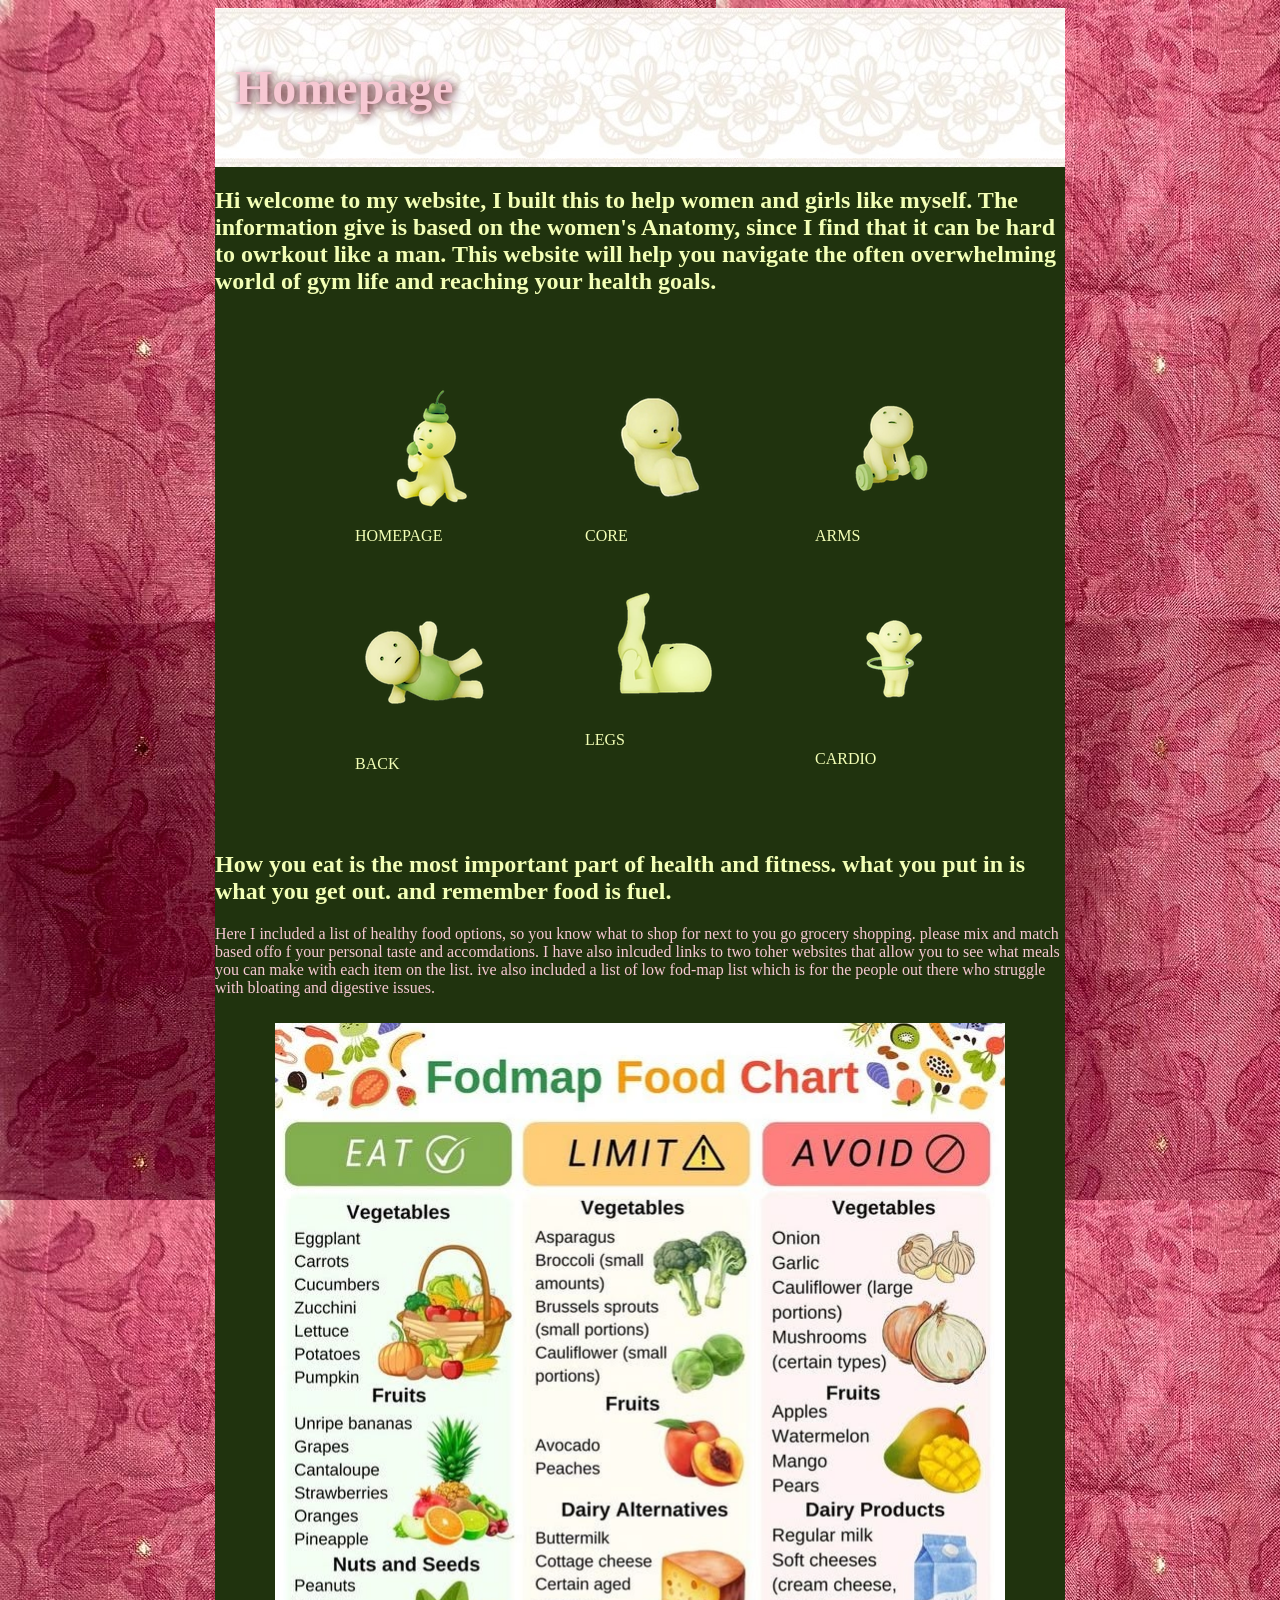
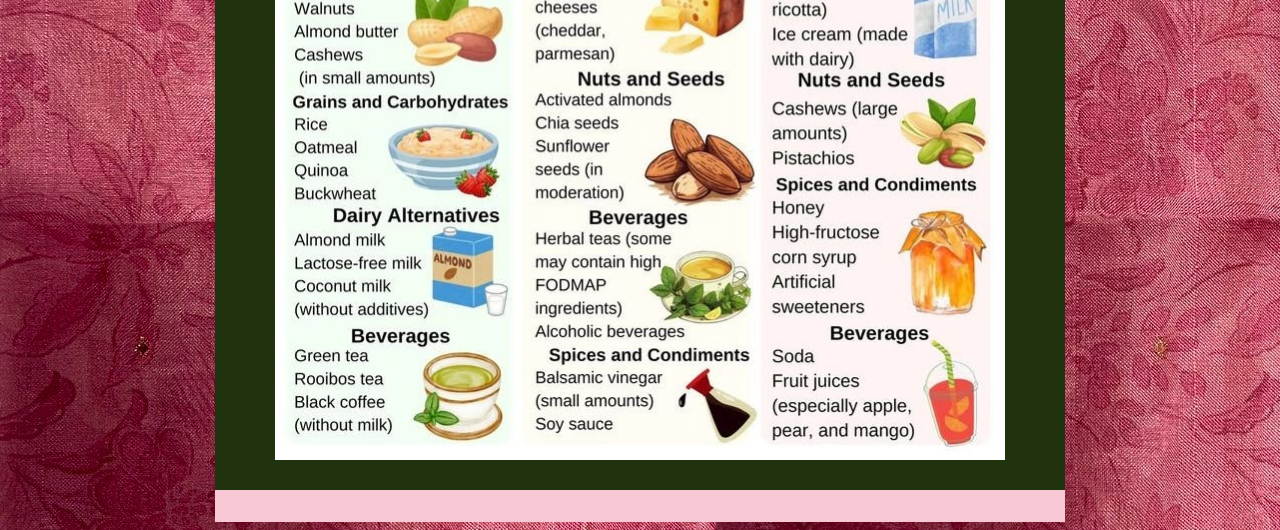
<file: index.html>
<!DOCTYPE html>
<html lang="en">
<head>
  <meta charset="UTF-8">
  <meta name="viewport" content="width=device-width, initial-scale=1.0">
  <title>Workout like a Girl</title>
  <link rel="stylesheet" href="main.css">
</head>

<body>
  <div class="wrapper">

    <header>
      <h1>Homepage</h1>
    </header>

    <h2>
      Hi welcome to my website, I built this to help women and girls like myself. The information give is based on the women's Anatomy, since I find that it can be hard to owrkout like a man. This website will help you navigate the often overwhelming world of gym life and reaching your health goals.
    </h2>

      <section>
        <nav class="navbar">
          <!-- interactive pictures that take you to each page -->
          <figure>
            <ul>
              <a href="homepage.html" class="homepage-sm">
                <img src="diet smiski.png" alt="little green guy with cherry on head">
                <figcaption>homepage</figcaption>
              </a>

              <a href="core.html" class="core-sm">
                <img src="core2 smiski.png" alt="little green guy doing a situp">
                <figcaption>core</figcaption>
              </a>

              <a href="arms.html" class="arm-sm">
                <img src="arms smiski.png" alt="little green guy lifting a bar weight">
                <figcaption>arms</figcaption>
              </a></li>

              <a href="back.html" class="back-sm">
                  <img src="back smiski.png" alt="little green guy in aerobic suit">
                  <figcaption>Back</figcaption>
                </a>

              <a href="legs.html" class="leg-sm">
                  <img src="legs smiski.png" alt="little green guy doing with legs in air">
                  <figcaption>legs</figcaption>
                </a>

              <a href="cardio.html" class="car-sm">
                  <img src="cardio smiski.png" alt="little green guy hoolahooping">
                  <figcaption>cardio</figcaption>
                </a>
            </ul>
          </figure>
        </nav>
      </section>

      <main>
        <section class="meals">
          <h2>
            How you eat is the most important part of health and fitness. what you put in is what you get out. and remember food is fuel.
          </h2>

          <p>Here I included a list of healthy food options, so you know what to shop for next to you go grocery shopping. please mix and match based offo f your personal taste and accomdations. I have also inlcuded links to two toher websites that allow you to see what meals you can make with each item on the list. ive also included a list of low fod-map list which is for the people out there who struggle with bloating and digestive issues. </p>

          <!-- link meal website -->
          <!-- add image of low fod map foods -->
        </section>

        <figure class="fod">
        <img src="fodmap.jpg" alt="list of foods that are labeled labeled based on their fodmap rating for people with digestive issues.">
        </figure>
      </main>
      <footer>

      </footer>

  </div>

</body>
</html>
</file>
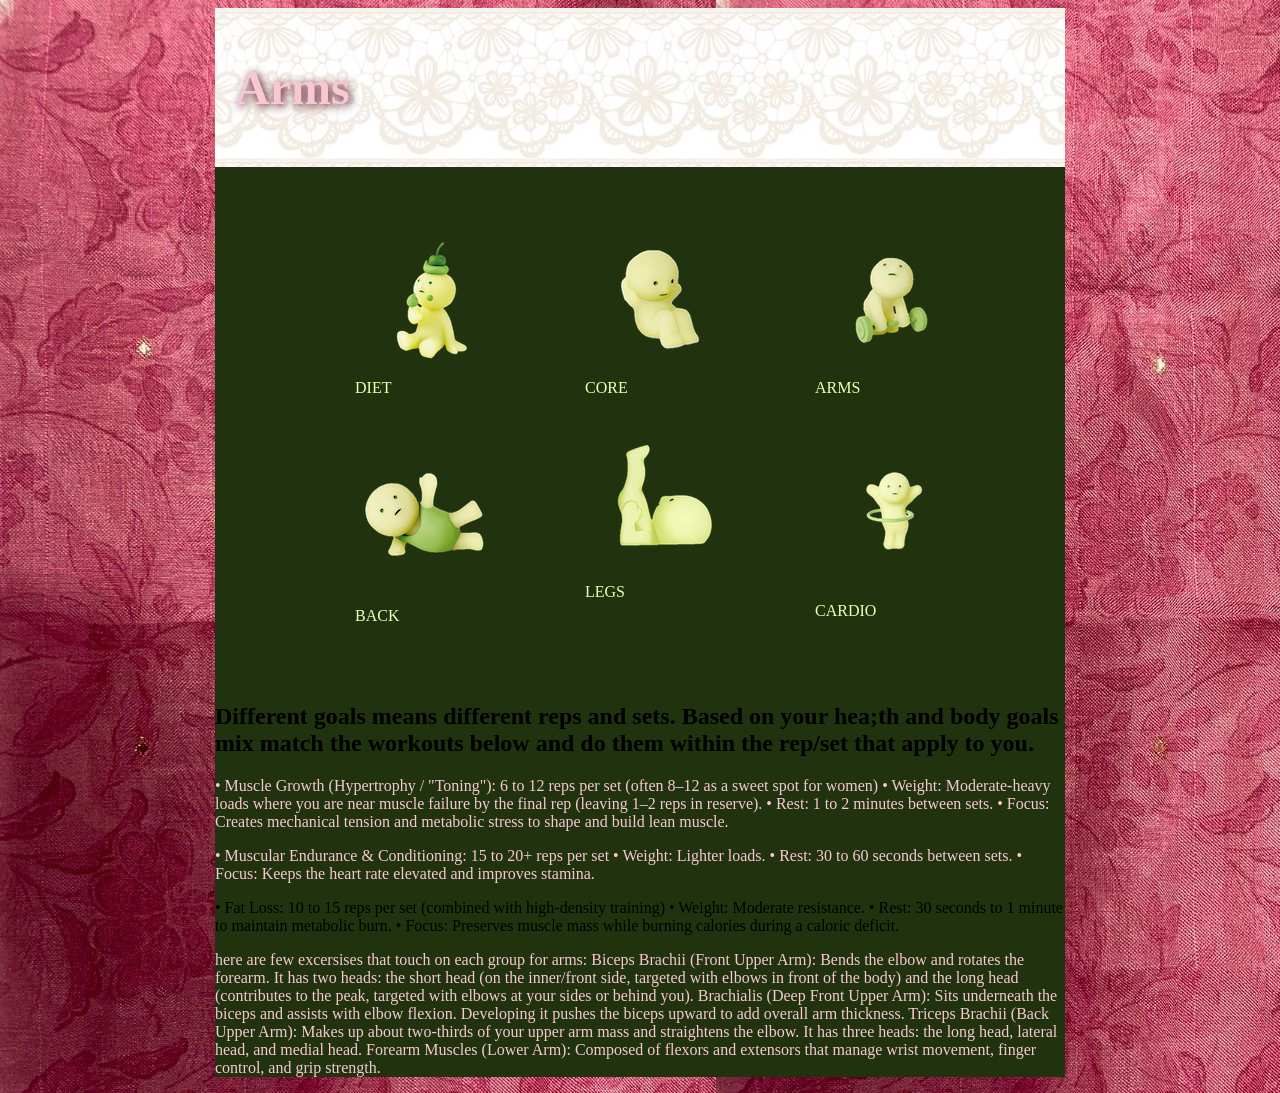
<file: arms.html>
<!DOCTYPE html>
<html lang="en">
<head>
  <meta charset="UTF-8">
  <meta name="viewport" content="width=device-width, initial-scale=1.0">
  <title>ARMS</title>
  <link rel="stylesheet" href="main.css">

</head>
<body>
  
   <div class="wrapper">
    <header>
      <h1>Arms</h1>
    </header>
<section class="workout">
        <nav class="navbar">
          <!-- interactive pictures that take you to each page -->
          <figure>
            <ul>
              <a href="diet.html" class="diet-sm">
                <img src="diet smiski.png" alt="little green guy with cherry on head">
                <figcaption>diet</figcaption>
              </a>

              <a href="core.html" class="core-sm">
                <img src="core2 smiski.png" alt="little green guy doing a situp">
                <figcaption>core</figcaption>
              </a>

              <a href="arms.html" class="arm-sm">
                <img src="arms smiski.png" alt="little green guy lifting a bar weight">
                <figcaption>arms</figcaption>
              </a></li>

              <a href="back.html" class="back-sm">
                  <img src="back smiski.png" alt="little green guy in aerobic suit">
                  <figcaption>Back</figcaption>
                </a>

              <a href="legs.html" class="leg-sm">
                  <img src="legs smiski.png" alt="little green guy doing with legs in air">
                  <figcaption>legs</figcaption>
                </a>

              <a href="cardio.html" class="car-sm">
                  <img src="cardio smiski.png" alt="little green guy hoolahooping">
                  <figcaption>cardio</figcaption>
                </a>
            </ul>
          </figure>
        </nav>
      </section>

     <section class="hand">

          
            <h1>Different goals means different reps and sets. Based on your hea;th and body goals mix match the workouts below and do them within the rep/set that apply to you.</h1>

            <p>
              • Muscle Growth (Hypertrophy / "Toning"): 6 to 12 reps per set (often 8–12 as a sweet spot for women)
              • Weight: Moderate-heavy loads where you are near muscle failure by the final rep (leaving 1–2 reps in reserve).
              • Rest: 1 to 2 minutes between sets.
              • Focus: Creates mechanical tension and metabolic stress to shape and build lean muscle.
            </p>

            <p>
              • Muscular Endurance & Conditioning: 15 to 20+ reps per set
              • Weight: Lighter loads.
              • Rest: 30 to 60 seconds between sets.
              • Focus: Keeps the heart rate elevated and improves stamina.
            </p>
              • Fat Loss: 10 to 15 reps per set (combined with high-density training)
              • Weight: Moderate resistance.
              • Rest: 30 seconds to 1 minute to maintain metabolic burn.
              • Focus: Preserves muscle mass while burning calories during a caloric deficit.
            </p>

          <p>
            here are few excersises that touch on each group for arms:
            <!-- video embed for excersises -->
            Biceps Brachii (Front Upper Arm): Bends the elbow and rotates the forearm. It has two heads: the short head (on the inner/front side, targeted with elbows in front of the body) and the long head (contributes to the peak, targeted with elbows at your sides or behind you).

            Brachialis (Deep Front Upper Arm): Sits underneath the biceps and assists with elbow flexion. Developing it pushes the biceps upward to add overall arm thickness.

            Triceps Brachii (Back Upper Arm): Makes up about two-thirds of your upper arm mass and straightens the elbow. It has three heads: the long head, lateral head, and medial head.

            Forearm Muscles (Lower Arm): Composed of flexors and extensors that manage wrist movement, finger control, and grip strength.
          </p>
        </section>

</body>
</html>
</file>
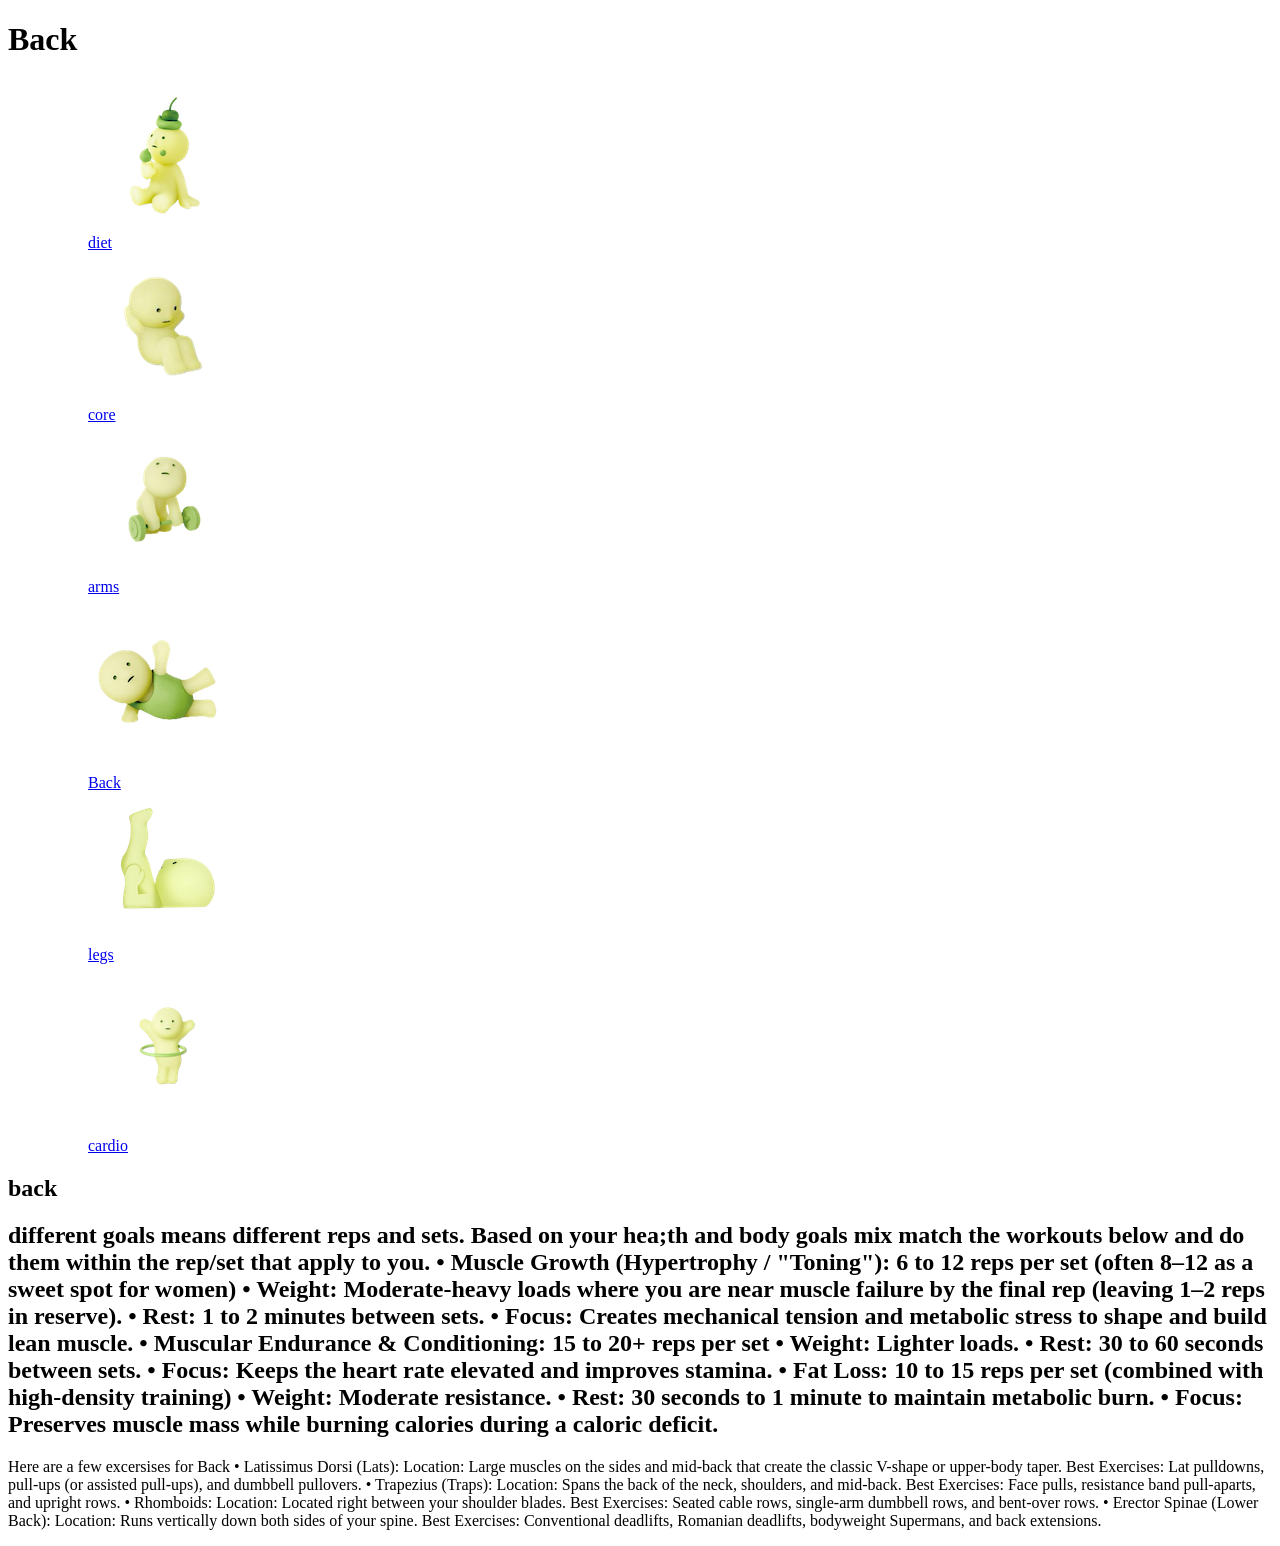
<file: back.html>
<!DOCTYPE html>
<html lang="en">
<head>
  <meta charset="UTF-8">
  <meta name="viewport" content="width=device-width, initial-scale=1.0">
  <title>Back</title>
</head>
<body>
  
 <div class="wrapper">

    <header>
      <h1>Back</h1>
    </header>

    <section class="workout">
        <nav class="navbar">
          <!-- interactive pictures that take you to each page -->
          <figure>
            <ul>
              <a href="diet.html" class="diet-sm">
                <img src="diet smiski.png" alt="little green guy with cherry on head">
                <figcaption>diet</figcaption>
              </a>

              <a href="core.html" class="core-sm">
                <img src="core2 smiski.png" alt="little green guy doing a situp">
                <figcaption>core</figcaption>
              </a>

              <a href="arms.html" class="arm-sm">
                <img src="arms smiski.png" alt="little green guy lifting a bar weight">
                <figcaption>arms</figcaption>
              </a></li>

              <a href="back.html" class="back-sm">
                  <img src="back smiski.png" alt="little green guy in aerobic suit">
                  <figcaption>Back</figcaption>
                </a>

              <a href="legs.html" class="leg-sm">
                  <img src="legs smiski.png" alt="little green guy doing with legs in air">
                  <figcaption>legs</figcaption>
                </a>

              <a href="cardio.html" class="car-sm">
                  <img src="cardio smiski.png" alt="little green guy hoolahooping">
                  <figcaption>cardio</figcaption>
                </a>
            </ul>
          </figure>
        </nav>
      </section>

      <section class="back">
          <h1>back</h1>

          <h2>
            different goals means different reps and sets. Based on your hea;th and body goals mix match the workouts below and do them within the rep/set that apply to you.
            • Muscle Growth (Hypertrophy / "Toning"): 6 to 12 reps per set (often 8–12 as a sweet spot for women)
            • Weight: Moderate-heavy loads where you are near muscle failure by the final rep (leaving 1–2 reps in reserve).
            • Rest: 1 to 2 minutes between sets.
            • Focus: Creates mechanical tension and metabolic stress to shape and build lean muscle.

            • Muscular Endurance & Conditioning: 15 to 20+ reps per set
            • Weight: Lighter loads.
            • Rest: 30 to 60 seconds between sets.
            • Focus: Keeps the heart rate elevated and improves stamina.

            • Fat Loss: 10 to 15 reps per set (combined with high-density training)
            • Weight: Moderate resistance.
            • Rest: 30 seconds to 1 minute to maintain metabolic burn.
            • Focus: Preserves muscle mass while burning calories during a caloric deficit.
          </h2>

          <p>
            Here are a few excersises for Back
            <!-- video embed for excersises in back -->
            • Latissimus Dorsi (Lats):
            Location: Large muscles on the sides and mid-back that create the classic V-shape or upper-body taper.
            Best Exercises: Lat pulldowns, pull-ups (or assisted pull-ups), and dumbbell pullovers.

            • Trapezius (Traps):
            Location: Spans the back of the neck, shoulders, and mid-back.
            Best Exercises: Face pulls, resistance band pull-aparts, and upright rows.

            • Rhomboids:
            Location: Located right between your shoulder blades.
            Best Exercises: Seated cable rows, single-arm dumbbell rows, and bent-over rows.

            • Erector Spinae (Lower Back):
            Location: Runs vertically down both sides of your spine.
            Best Exercises: Conventional deadlifts, Romanian deadlifts, bodyweight Supermans, and back extensions.
          </p>
        </section>

  
</body>
</html>
</file>
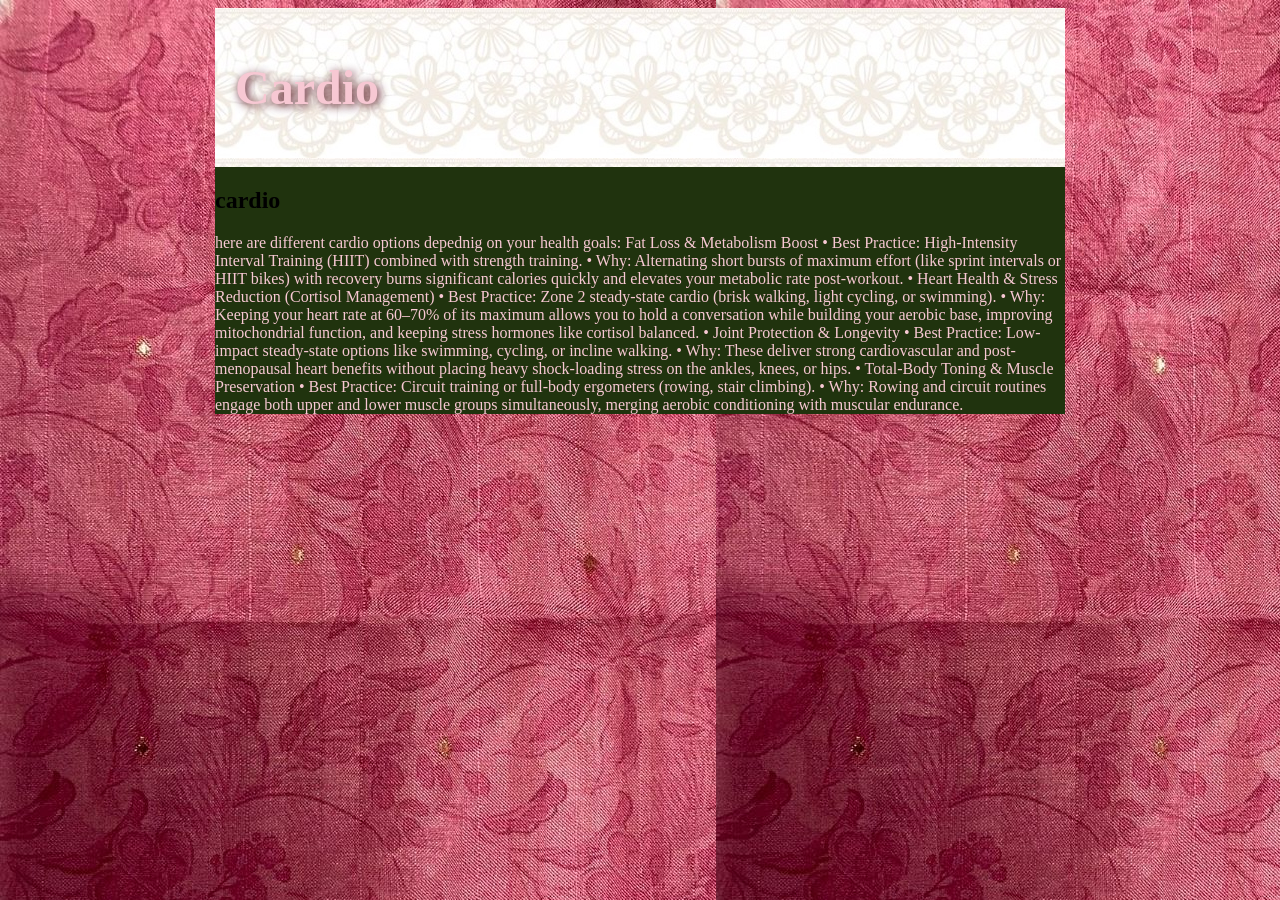
<file: cardio.html>
<!DOCTYPE html>
<html lang="en">
<head>
  <meta charset="UTF-8">
  <meta name="viewport" content="width=device-width, initial-scale=1.0">
  <title>cardio</title>
  <link rel="stylesheet" href="main.css">

</head>
<body>
  <div class="wrapper">

    <header>
      <h1>Cardio</h1>
    </header>


   <section class="run">
          <h1>cardio</h1>
          <p>
            here are different cardio options depednig on your health goals:
            Fat Loss & Metabolism Boost
            • Best Practice: High-Intensity Interval Training (HIIT) combined with strength training.
            • Why: Alternating short bursts of maximum effort (like sprint intervals or HIIT bikes) with recovery burns significant calories quickly and elevates your metabolic rate post-workout.

            • Heart Health & Stress Reduction (Cortisol Management)
            • Best Practice: Zone 2 steady-state cardio (brisk walking, light cycling, or swimming).
            • Why: Keeping your heart rate at 60–70% of its maximum allows you to hold a conversation while building your aerobic base, improving mitochondrial function, and keeping stress hormones like cortisol balanced.

            • Joint Protection & Longevity
            • Best Practice: Low-impact steady-state options like swimming, cycling, or incline walking.
            • Why: These deliver strong cardiovascular and post-menopausal heart benefits without placing heavy shock-loading stress on the ankles, knees, or hips.

            • Total-Body Toning & Muscle Preservation
            • Best Practice: Circuit training or full-body ergometers (rowing, stair climbing).
            • Why: Rowing and circuit routines engage both upper and lower muscle groups simultaneously, merging aerobic conditioning with muscular endurance.
          </p>
        </section>
</body>
</html>
</file>
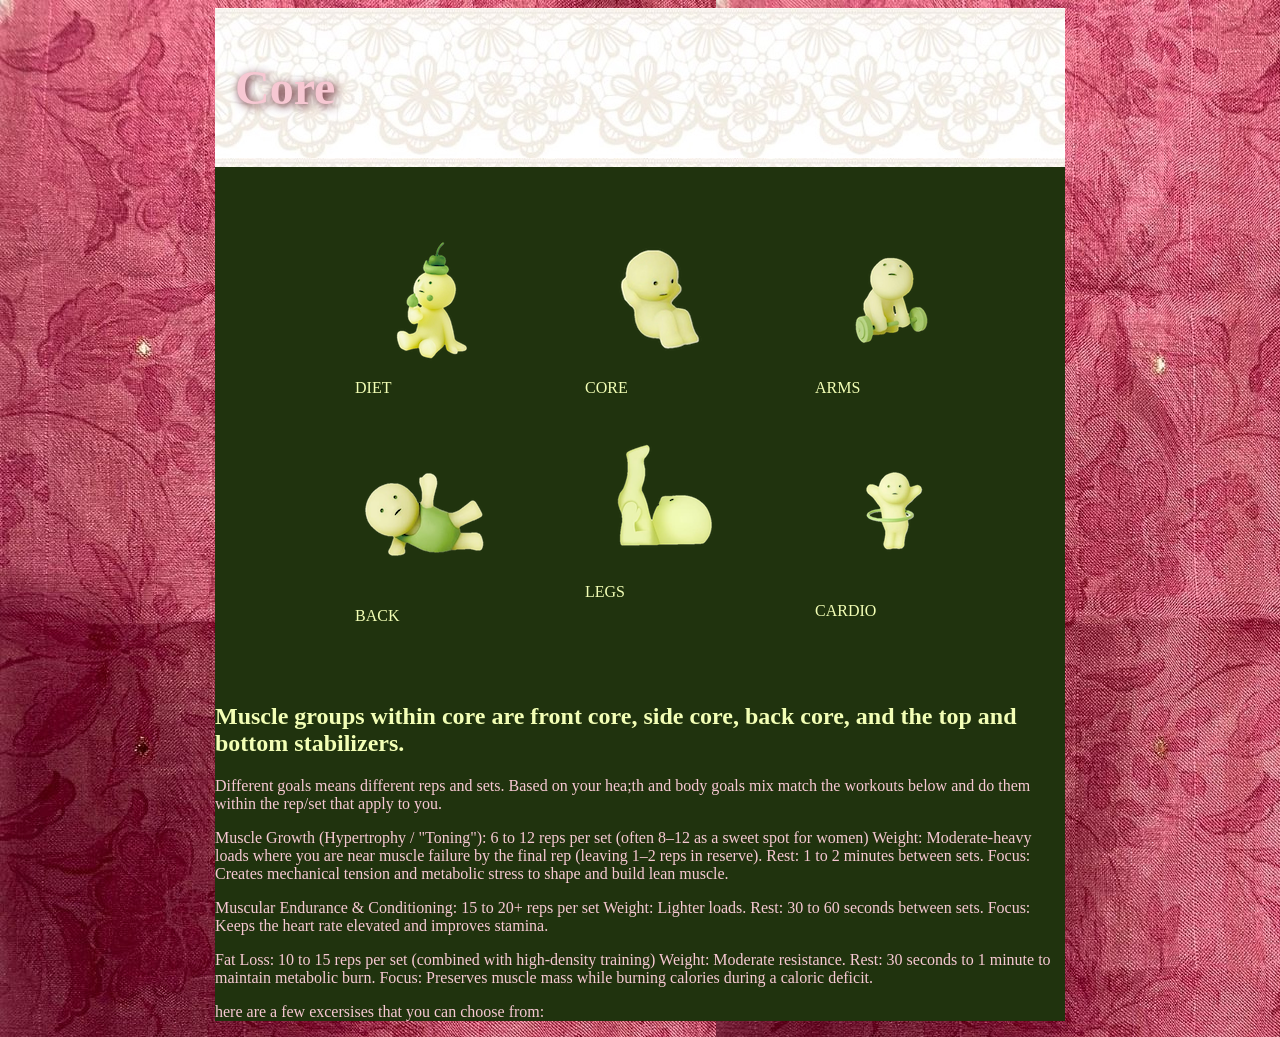
<file: core.html>
<!DOCTYPE html>
<html lang="en">
<head>
  <meta charset="UTF-8">
  <meta name="viewport" content="width=device-width, initial-scale=1.0">
  <title>Core</title>
  <link rel="stylesheet" href="main.css">
</head>
<body>

  <body>
    <div class="wrapper">

      <header>
        <h1>Core</h1>
      </header>

      <section class="workout">
        <nav class="navbar">
          <!-- interactive pictures that take you to each page -->
          <figure>
            <ul>
              <a href="diet.html" class="diet-sm">
                <img src="diet smiski.png" alt="little green guy with cherry on head">
                <figcaption>diet</figcaption>
              </a>

              <a href="core.html" class="core-sm">
                <img src="core2 smiski.png" alt="little green guy doing a situp">
                <figcaption>core</figcaption>
              </a>

              <a href="arms.html" class="arm-sm">
                <img src="arms smiski.png" alt="little green guy lifting a bar weight">
                <figcaption>arms</figcaption>
              </a></li>

              <a href="back.html" class="back-sm">
                <img src="back smiski.png" alt="little green guy in aerobic suit">
                <figcaption>Back</figcaption>
              </a>

              <a href="legs.html" class="leg-sm">
                <img src="legs smiski.png" alt="little green guy doing with legs in air">
                <figcaption>legs</figcaption>
              </a>

              <a href="cardio.html" class="car-sm">
                <img src="cardio smiski.png" alt="little green guy hoolahooping">
                <figcaption>cardio</figcaption>
              </a>
            </ul>
          </figure>
        </nav>
      </section>

      <section class="Abs">
        <h2>
          Muscle groups within core are front core, side core, back core, and the top and bottom stabilizers.
        </h2>
        <p>
          Different goals means different reps and sets. Based on your hea;th and body goals mix match the workouts below and do them within the rep/set that apply to you.
        </p>

          <p>
            Muscle Growth (Hypertrophy / "Toning"): 6 to 12 reps per set (often 8–12 as a sweet spot for women)
            Weight: Moderate-heavy loads where you are near muscle failure by the final rep (leaving 1–2 reps in reserve).
            Rest: 1 to 2 minutes between sets.
            Focus: Creates mechanical tension and metabolic stress to shape and build lean muscle.
          </p>
        
        
          <p>
            Muscular Endurance & Conditioning: 15 to 20+ reps per set
            Weight: Lighter loads.
            Rest: 30 to 60 seconds between sets.
            Focus: Keeps the heart rate elevated and improves stamina.
          </p>
        
        <p>
            Fat Loss: 10 to 15 reps per set (combined with high-density training)
            Weight: Moderate resistance.
            Rest: 30 seconds to 1 minute to maintain metabolic burn.
            Focus: Preserves muscle mass while burning calories during a caloric deficit.
        </p>

        <p>here are a few excersises that you can choose from:</p>
        <!-- video embeds of excersises  with description for each-->
      </section>

  </body>
</html>
</file>
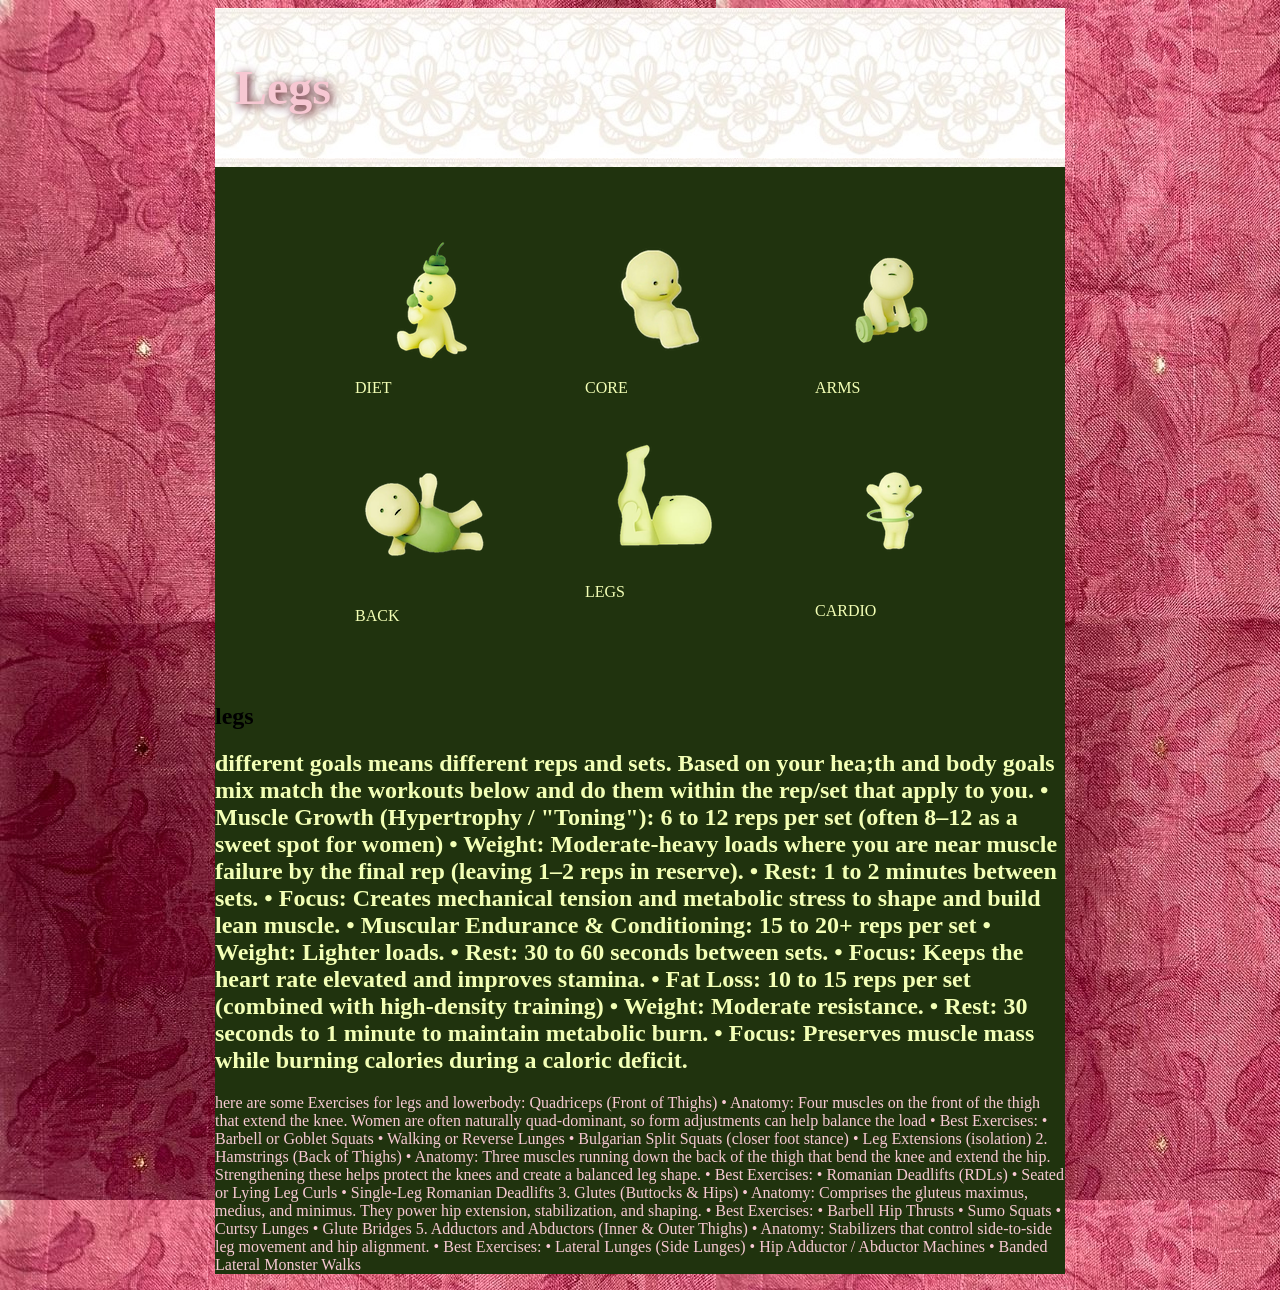
<file: legs.html>
<!DOCTYPE html>
<html lang="en">
<head>
  <meta charset="UTF-8">
  <meta name="viewport" content="width=device-width, initial-scale=1.0">
  <title>Legs</title>
  <link rel="stylesheet" href="main.css">

</head>
<body>
  
<body>
  <div class="wrapper">

    <header>
      <h1>Legs</h1>
    </header>

    <section class="workout">
        <nav class="navbar">
          <!-- interactive pictures that take you to each page -->
          <figure>
            <ul>
              <a href="diet.html" class="diet-sm">
                <img src="diet smiski.png" alt="little green guy with cherry on head">
                <figcaption>diet</figcaption>
              </a>

              <a href="core.html" class="core-sm">
                <img src="core2 smiski.png" alt="little green guy doing a situp">
                <figcaption>core</figcaption>
              </a>

              <a href="arms.html" class="arm-sm">
                <img src="arms smiski.png" alt="little green guy lifting a bar weight">
                <figcaption>arms</figcaption>
              </a></li>

              <a href="back.html" class="back-sm">
                  <img src="back smiski.png" alt="little green guy in aerobic suit">
                  <figcaption>Back</figcaption>
                </a>

              <a href="legs.html" class="leg-sm">
                  <img src="legs smiski.png" alt="little green guy doing with legs in air">
                  <figcaption>legs</figcaption>
                </a>

              <a href="cardio.html" class="car-sm">
                  <img src="cardio smiski.png" alt="little green guy hoolahooping">
                  <figcaption>cardio</figcaption>
                </a>
            </ul>
          </figure>
        </nav>
      </section>

<section class="thigh">
          <h1>legs</h1>

          <h2>
            different goals means different reps and sets. Based on your hea;th and body goals mix match the workouts below and do them within the rep/set that apply to you.
            • Muscle Growth (Hypertrophy / "Toning"): 6 to 12 reps per set (often 8–12 as a sweet spot for women)
            • Weight: Moderate-heavy loads where you are near muscle failure by the final rep (leaving 1–2 reps in reserve).
            • Rest: 1 to 2 minutes between sets.
            • Focus: Creates mechanical tension and metabolic stress to shape and build lean muscle.

            • Muscular Endurance & Conditioning: 15 to 20+ reps per set
            • Weight: Lighter loads.
            • Rest: 30 to 60 seconds between sets.
            • Focus: Keeps the heart rate elevated and improves stamina.

            • Fat Loss: 10 to 15 reps per set (combined with high-density training)
            • Weight: Moderate resistance.
            • Rest: 30 seconds to 1 minute to maintain metabolic burn.
            • Focus: Preserves muscle mass while burning calories during a caloric deficit.
          </h2>

          <p>
            here are some Exercises for legs and lowerbody:
            <!-- video embed for lowerbody -->
            Quadriceps (Front of Thighs)

            • Anatomy: Four muscles on the front of the thigh that extend the knee. Women are often naturally quad-dominant, so form adjustments can help balance the load
            • Best Exercises:
            • Barbell or Goblet Squats
            • Walking or Reverse Lunges
            • Bulgarian Split Squats (closer foot stance)
            • Leg Extensions (isolation)

            2. Hamstrings (Back of Thighs)

            • Anatomy: Three muscles running down the back of the thigh that bend the knee and extend the hip. Strengthening these helps protect the knees and create a balanced leg shape.
            • Best Exercises:
            • Romanian Deadlifts (RDLs)
            • Seated or Lying Leg Curls
            • Single-Leg Romanian Deadlifts

            3. Glutes (Buttocks & Hips)

            • Anatomy: Comprises the gluteus maximus, medius, and minimus. They power hip extension, stabilization, and shaping.
            • Best Exercises:
            • Barbell Hip Thrusts
            • Sumo Squats
            • Curtsy Lunges
            • Glute Bridges

            5. Adductors and Abductors (Inner & Outer Thighs)

            • Anatomy: Stabilizers that control side-to-side leg movement and hip alignment.
            • Best Exercises:
            • Lateral Lunges (Side Lunges)
            • Hip Adductor / Abductor Machines
            • Banded Lateral Monster Walks
          </p>
        </section>

</body>
</html>
</file>
<file: main.css>
body{
  font-family: "Playfair Display", serif;
  font-optical-sizing: auto;
  font-weight: 20%;
  font-style: normal;
  background-color: #f3ffb6;
  background-image: url(backpage.jpg);
}

p{
color: #f7c8d3;
}

h2{
  color: #f3ffb6;
}

.wrapper{
  background-color: #20330e;
 max-width: 850px;
 margin: 0 auto;

}
header{
  background-image: url(header2.jpg);
  padding: 20px;
  text-align: center;
  display: flex;
}

header h1 {
  font-size: 300%;
  color: #f7c8d3;
  text-shadow: 2px 2px 10px #4e0714;
  
}

.navbar{
  display: flex;
 justify-content: space-between;
  padding: 10px 20px;
  text-transform: uppercase; 
}

nav ul{
  display: flex;
  justify-content: space-around;
  flex-wrap: wrap;
}

nav a {
  color: #f3ffb6;
  text-decoration: none;
  padding: 1rem 1rem;
  
}

nav a:hover {
  color: #6f1f3b;
  border-radius: 2rem;
  text-shadow:0 0 5px #f3ffb6;
  background-color: #f7c8d3;
}

img{
  max-width: 100%;
}

footer{
  background-color: #f7c8d3;
  padding: 1em;
}

li{
  color: #f7c8d3;
}
.fod{
  padding: 10px 20px;
}
</file>
